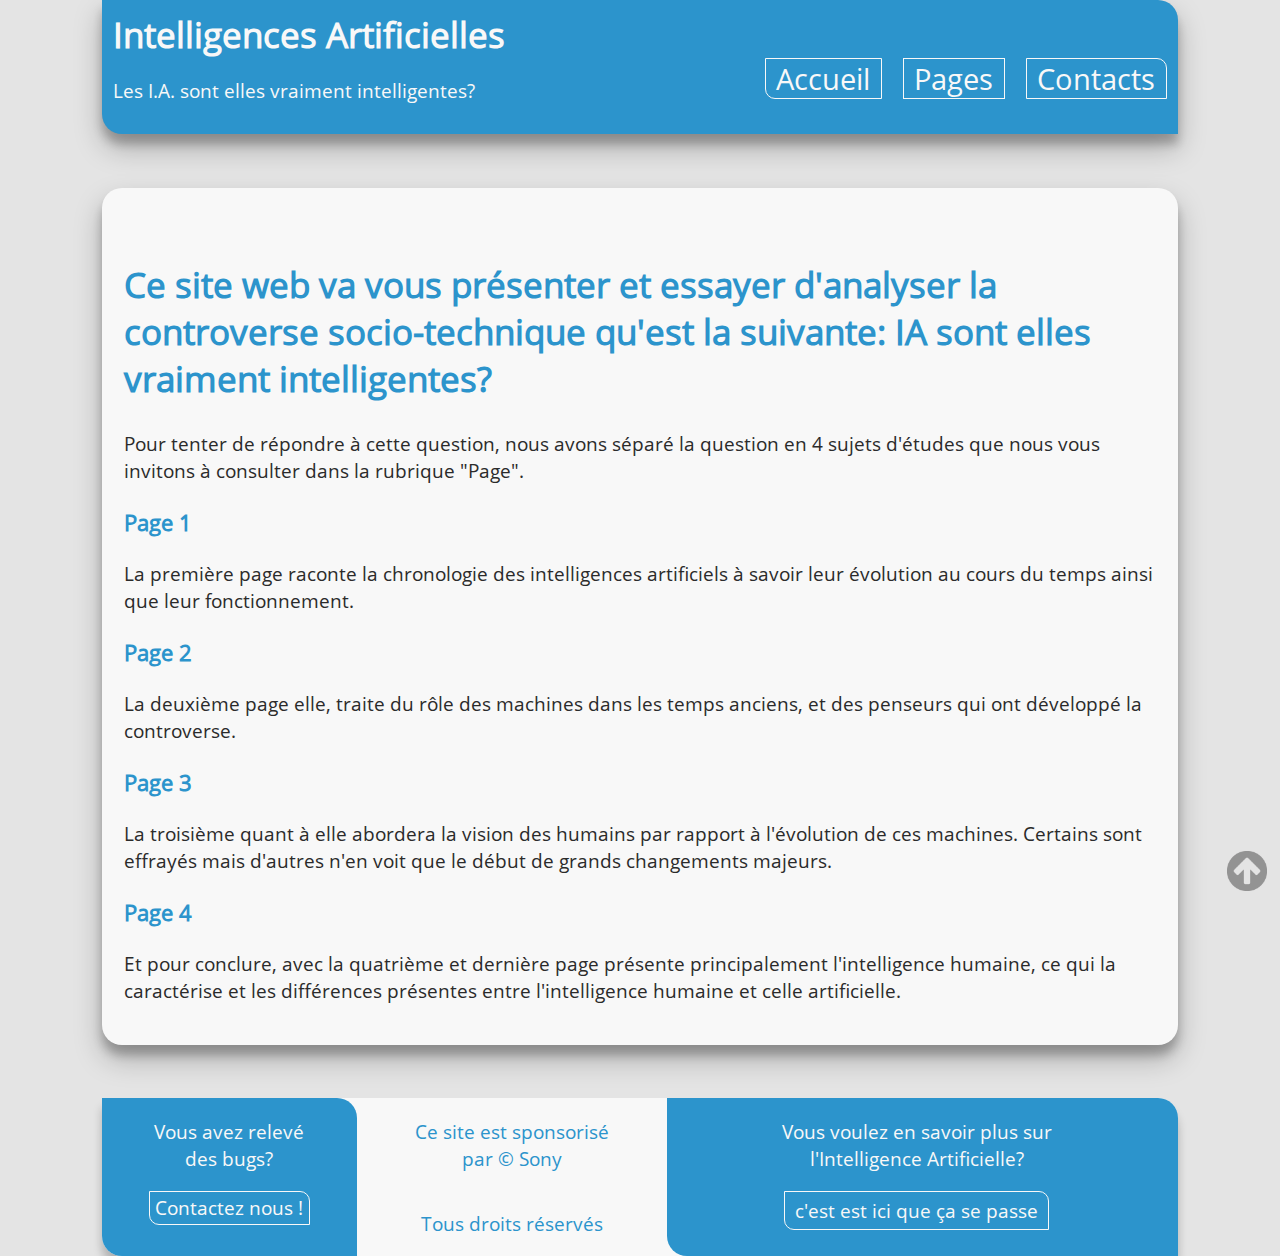
<file: index.html>
<!DOCTYPE HTML>
<html lang="fr">
<head>
    <meta charset="UTF-8">
    <meta name="viewport" content="width=device-width, initial-scale=1">
    <link rel="stylesheet" type="text/css" href="css/styles.css">
    <title>Controverse I.A.</title>
</head>
<body>
    <header id="top">
        <h1><a href="page.html"><strong>Intelligences Artificielles</strong></a></h1>
        <nav>
            <blockquote id="question">Les I.A. sont elles vraiment intelligentes?</blockquote>
            <div class="button">
                <a href="page.html">Accueil</a>
            </div>
            <div class="button">
                <a href="">Pages</a>
                <div class="submenu">
                    <div><a href="pages/page1.html" class="sub">Page 1</a></div>
                    <div><a href="pages/page2.html" class="sub">Page 2</a></div>
                    <div><a href="pages/page3.html" class="sub">Page 3</a></div>
                    <div><a href="pages/page4.html" class="sub">Page 4</a></div>
                </div>
            </div>
            <div class="button">
                <a href="pages/contact.html">Contacts</a>
            </div>
            <div id="burger">
                <svg width="34px" height="27px">
                    <rect width="34px" height="4px"/>
                    <rect y="11" width="34px" height="4px"/>
                    <rect y="23" width="34px" height="4px"/>
                </svg>
                <div id="b_submenu">
                    <div>
                        <a href="page.html">Accueil</a>
                    </div>
                    <div>
                        <a href="pages/contact.html">Contacts</a>
                    </div>
                    <div>
                        <a href="" class="sub">Pages</a>
                        <div id="b_subpages">
                            <a href="pages/page1.html" class="sub">Page 1</a>
                            <a href="pages/page2.html" class="sub">Page 2</a>
                            <a href="pages/page3.html" class="sub">Page 3</a>
                            <a href="pages/page4.html" class="sub">Page 4</a>
                        </div>
                    </div>
                </div>
            </div>
        </nav>
    </header>
    <main>
        <article>
        <p>
            <h2>Ce site web va vous présenter et essayer d'analyser la controverse socio-technique qu'est la suivante: <strong>IA sont elles vraiment intelligentes?</strong></h2>
        <p>
            Pour tenter de répondre à cette question, nous avons séparé la question en 4 sujets d'études que nous vous invitons à consulter dans la rubrique "Page".
        </p>
        <h3>Page 1</h3>
        <p>
            La première page raconte la chronologie des intelligences artificiels à savoir leur évolution au cours du temps ainsi que leur fonctionnement.
        </p>
        <h3>Page 2</h3>
        <p>
            La deuxième page elle, traite du rôle des machines dans les temps anciens, et des penseurs qui ont développé la controverse.
        </p>
        <h3>Page 3</h3>
        <p>
          La troisième quant à elle abordera la vision des humains par rapport à l'évolution de ces machines. Certains sont effrayés mais d'autres n'en voit que le début de grands changements majeurs.
        </p>
        <h3>Page 4</h3>
        <p>
            Et pour conclure, avec la quatrième et dernière page présente principalement l'intelligence humaine, ce qui la caractérise et les différences présentes entre l'intelligence humaine et celle artificielle.
        </p>
    </article> 
        <a href="#top"><img alt="flèche" src="./images/fleche.png" id="gotop"></a>
    </main>
    <footer>
        <div><p>Vous avez relevé des bugs?</p><a href="pages/contact.html">Contactez nous ! </a></div>
        <div><p>Ce site est sponsorisé par © Sony</p><p>Tous droits réservés</p></div>
        <div><p>Vous voulez en savoir plus sur l'Intelligence Artificielle? </p><a href="https://fr.wikipedia.org/wiki/Intelligence_artificielle">c'est est ici que ça se passe</a></div>
    </footer>
</body>
</html>
</file>
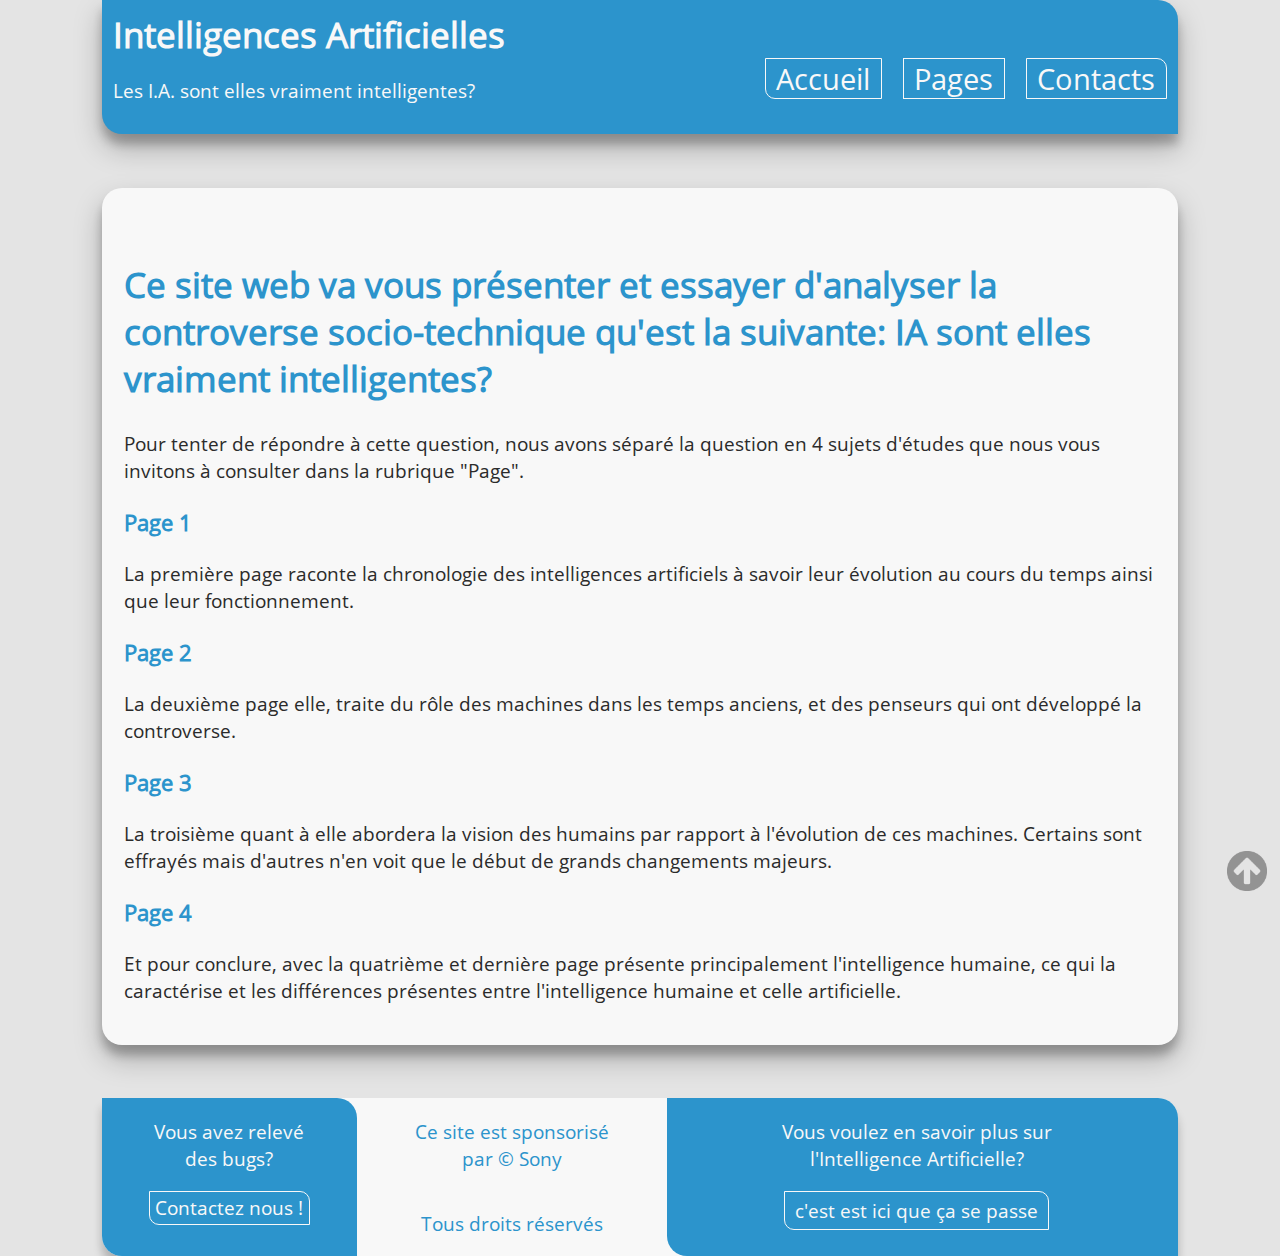
<file: page.html>
<!DOCTYPE HTML>
<html lang="fr">
<head>
    <meta charset="UTF-8">
    <meta name="viewport" content="width=device-width, initial-scale=1">
    <link rel="stylesheet" type="text/css" href="css/styles.css">
    <title>Controverse I.A.</title>
</head>
<body>
    <header id="top">
        <h1><a href="page.html"><strong>Intelligences Artificielles</strong></a></h1>
        <nav>
            <blockquote id="question">Les I.A. sont elles vraiment intelligentes?</blockquote>
            <div class="button">
                <a href="page.html">Accueil</a>
            </div>
            <div class="button">
                <a href="">Pages</a>
                <div class="submenu">
                    <div><a href="pages/page1.html" class="sub">Page 1</a></div>
                    <div><a href="pages/page2.html" class="sub">Page 2</a></div>
                    <div><a href="pages/page3.html" class="sub">Page 3</a></div>
                    <div><a href="pages/page4.html" class="sub">Page 4</a></div>
                </div>
            </div>
            <div class="button">
                <a href="pages/contact.html">Contacts</a>
            </div>
            <div id="burger">
                <svg width="34px" height="27px">
                    <rect width="34px" height="4px"/>
                    <rect y="11" width="34px" height="4px"/>
                    <rect y="23" width="34px" height="4px"/>
                </svg>
                <div id="b_submenu">
                    <div>
                        <a href="page.html">Accueil</a>
                    </div>
                    <div>
                        <a href="pages/contact.html">Contacts</a>
                    </div>
                    <div>
                        <a href="" class="sub">Pages</a>
                        <div id="b_subpages">
                            <a href="pages/page1.html" class="sub">Page 1</a>
                            <a href="pages/page2.html" class="sub">Page 2</a>
                            <a href="pages/page3.html" class="sub">Page 3</a>
                            <a href="pages/page4.html" class="sub">Page 4</a>
                        </div>
                    </div>
                </div>
            </div>
        </nav>
    </header>
    <main>
        <article>
        <p>
            <h2>Ce site web va vous présenter et essayer d'analyser la controverse socio-technique qu'est la suivante: <strong>IA sont elles vraiment intelligentes?</strong></h2>
        <p>
            Pour tenter de répondre à cette question, nous avons séparé la question en 4 sujets d'études que nous vous invitons à consulter dans la rubrique "Page".
        </p>
        <h3>Page 1</h3>
        <p>
            La première page raconte la chronologie des intelligences artificiels à savoir leur évolution au cours du temps ainsi que leur fonctionnement.
        </p>
        <h3>Page 2</h3>
        <p>
            La deuxième page elle, traite du rôle des machines dans les temps anciens, et des penseurs qui ont développé la controverse.
        </p>
        <h3>Page 3</h3>
        <p>
          La troisième quant à elle abordera la vision des humains par rapport à l'évolution de ces machines. Certains sont effrayés mais d'autres n'en voit que le début de grands changements majeurs.
        </p>
        <h3>Page 4</h3>
        <p>
            Et pour conclure, avec la quatrième et dernière page présente principalement l'intelligence humaine, ce qui la caractérise et les différences présentes entre l'intelligence humaine et celle artificielle.
        </p>
    </article> 
        <a href="#top"><img alt="flèche" src="./images/fleche.png" id="gotop"></a>
    </main>
    <footer>
        <div><p>Vous avez relevé des bugs?</p><a href="pages/contact.html">Contactez nous ! </a></div>
        <div><p>Ce site est sponsorisé par © Sony</p><p>Tous droits réservés</p></div>
        <div><p>Vous voulez en savoir plus sur l'Intelligence Artificielle? </p><a href="https://fr.wikipedia.org/wiki/Intelligence_artificielle">c'est est ici que ça se passe</a></div>
    </footer>
</body>
</html>
</file>
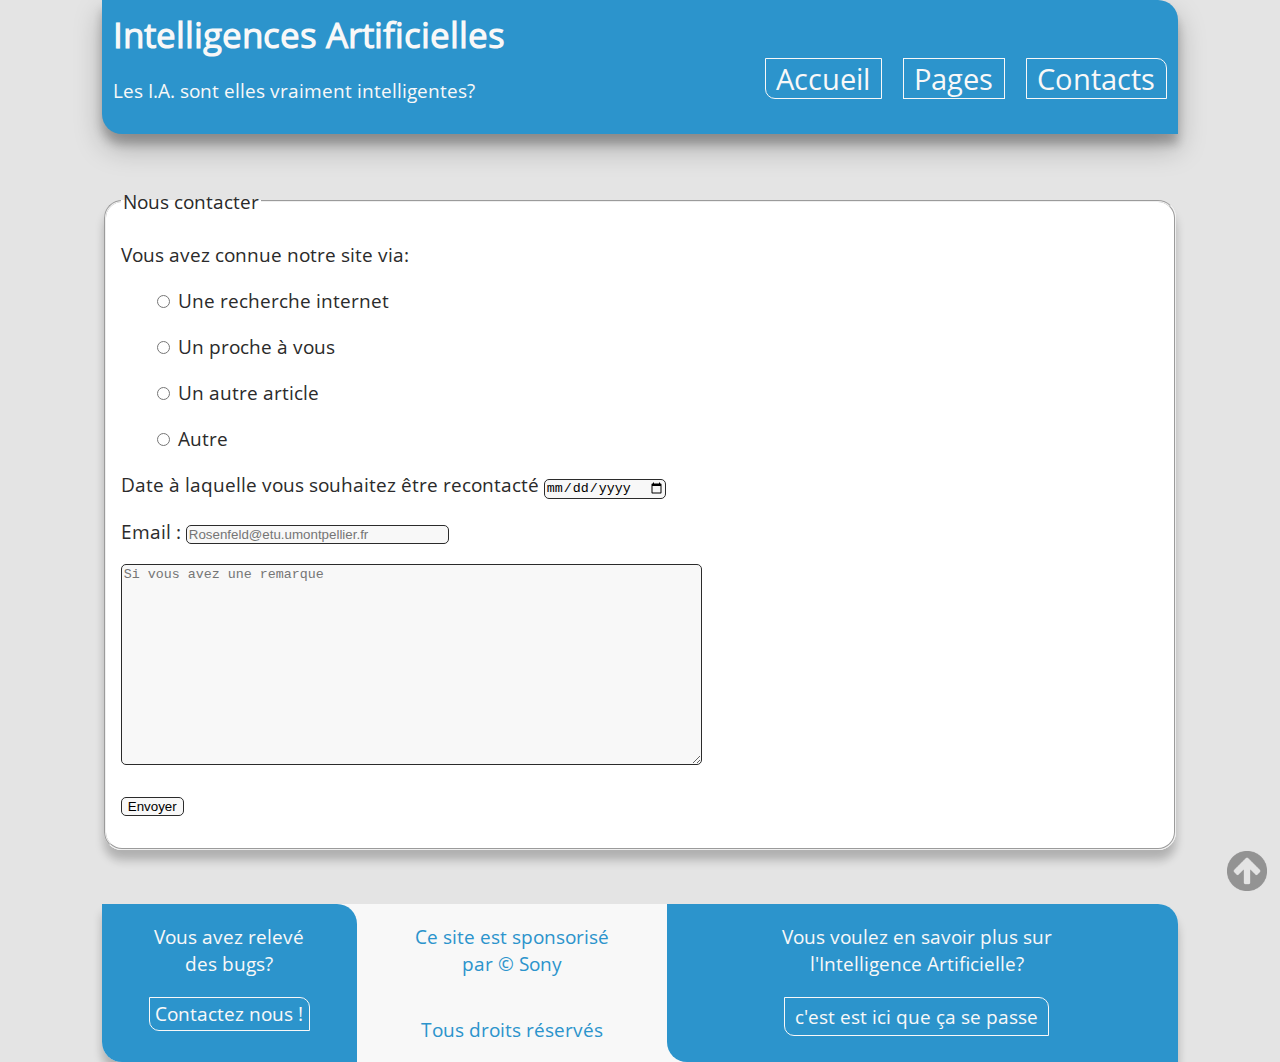
<file: pages/contact.html>
<!DOCTYPE html>
<html lang="fr">
<head>
    <meta charset="UTF-8">
    <meta name="viewport" content="width=device-width, initial-scale=1">
    <link rel="stylesheet" type="text/css" href="../css/styles.css">
    <title>Controverse I.A.</title>
</head>
<body>
    <header id="top">
        <h1><a href="../page.html"><strong>Intelligences Artificielles</strong></a></h1>
        <nav>
            <blockquote id="question">Les I.A. sont elles vraiment intelligentes?</blockquote>
            <div class="button">
                <a href="../page.html">Accueil</a>
            </div>
            <div class="button">
                <a href="">Pages</a>
                <div class="submenu">
                    <div><a href="page1.html" class="sub">Page 1</a></div>
                    <div><a href="page2.html" class="sub">Page 2</a></div>
                    <div><a href="page3.html" class="sub">Page 3</a></div>
                    <div><a href="page4.html" class="sub">Page 4</a></div>
                </div>
            </div>
            <div class="button">
                <a href="contact.html">Contacts</a>
            </div>
            <div id="burger">
                <svg width="34px" height="27px">
                    <rect width="34px" height="4px"/>
                    <rect y="11" width="34px" height="4px"/>
                    <rect y="23" width="34px" height="4px"/>
                </svg>
                <div id="b_submenu">
                    <div>
                        <a href="../page.html">Accueil</a>
                    </div>
                    <div>
                        <a href="contact.html">Contacts</a>
                    </div>
                    <div>
                        <a href="" class="sub">Pages</a>
                        <div id="b_subpages">
                            <a href="page1.html" class="sub">Page 1</a>
                            <a href="page2.html" class="sub">Page 2</a>
                            <a href="page3.html" class="sub">Page 3</a>
                            <a href="page4.html" class="sub">Page 4</a>
                        </div>
                    </div>
                </div>
            </div>
        </nav>
    </header>
    <main>
        <form>
            <fieldset>
                <legend>Nous contacter </legend>
                <p>
                    <span>Vous avez connue notre site via:</span>
                    <div>
                        <p class="list">
                            <input type="radio" name="source" value="search">
                            <label>Une recherche internet</label>
                        </p>
                        <p class="list">
                            <input type="radio" name="source" value="friend">
                            <label>Un proche à vous</label>
                        </p>
                        <p class="list">
                            <input type="radio" name="source" value="article">
                            <label>Un autre article</label>
                        </p>
                        <p class="list">
                            <input type="radio" name="source" value="other">
                            <label>Autre</label>
                        </p>
                    </div>
                    <p>
                        <label for="dateVoulue">Date à laquelle vous souhaitez être recontacté</label>
                        <input type="date" name="date" id="dateVoulue">
                    </p>
                    <p>
                        <label for="email">Email : </label>
                        <input type="email" name="email" id="email" pattern=".+@globex\.com" size="30" placeholder="Rosenfeld@etu.umontpellier.fr">
                    </p>
                    <p>
                        <textarea placeholder="Si vous avez une remarque" maxlength="500" autocapitalize="sentences" rows="13" cols="70"></textarea>
                    </p>
                    <p>
                        <input type="submit" value="Envoyer" id="send">
                </p> 
            </fieldset>  
        </form>
        <a href="#top"><img alt="flèche" src="../images/fleche.png" id="gotop"></a>
    </main>
    <footer>
        <div><p>Vous avez relevé des bugs?</p><a href="https://www.youtube.com/watch?v=dQw4w9WgXcQ">Contactez nous ! </a></div>
        <div><p>Ce site est sponsorisé par © Sony</p><p>Tous droits réservés</p></div>
        <div><p>Vous voulez en savoir plus sur l'Intelligence Artificielle? </p><a href="https://fr.wikipedia.org/wiki/Intelligence_artificielle">c'est est ici que ça se passe</a></div>
    </footer>
</body>
</html>
</file>
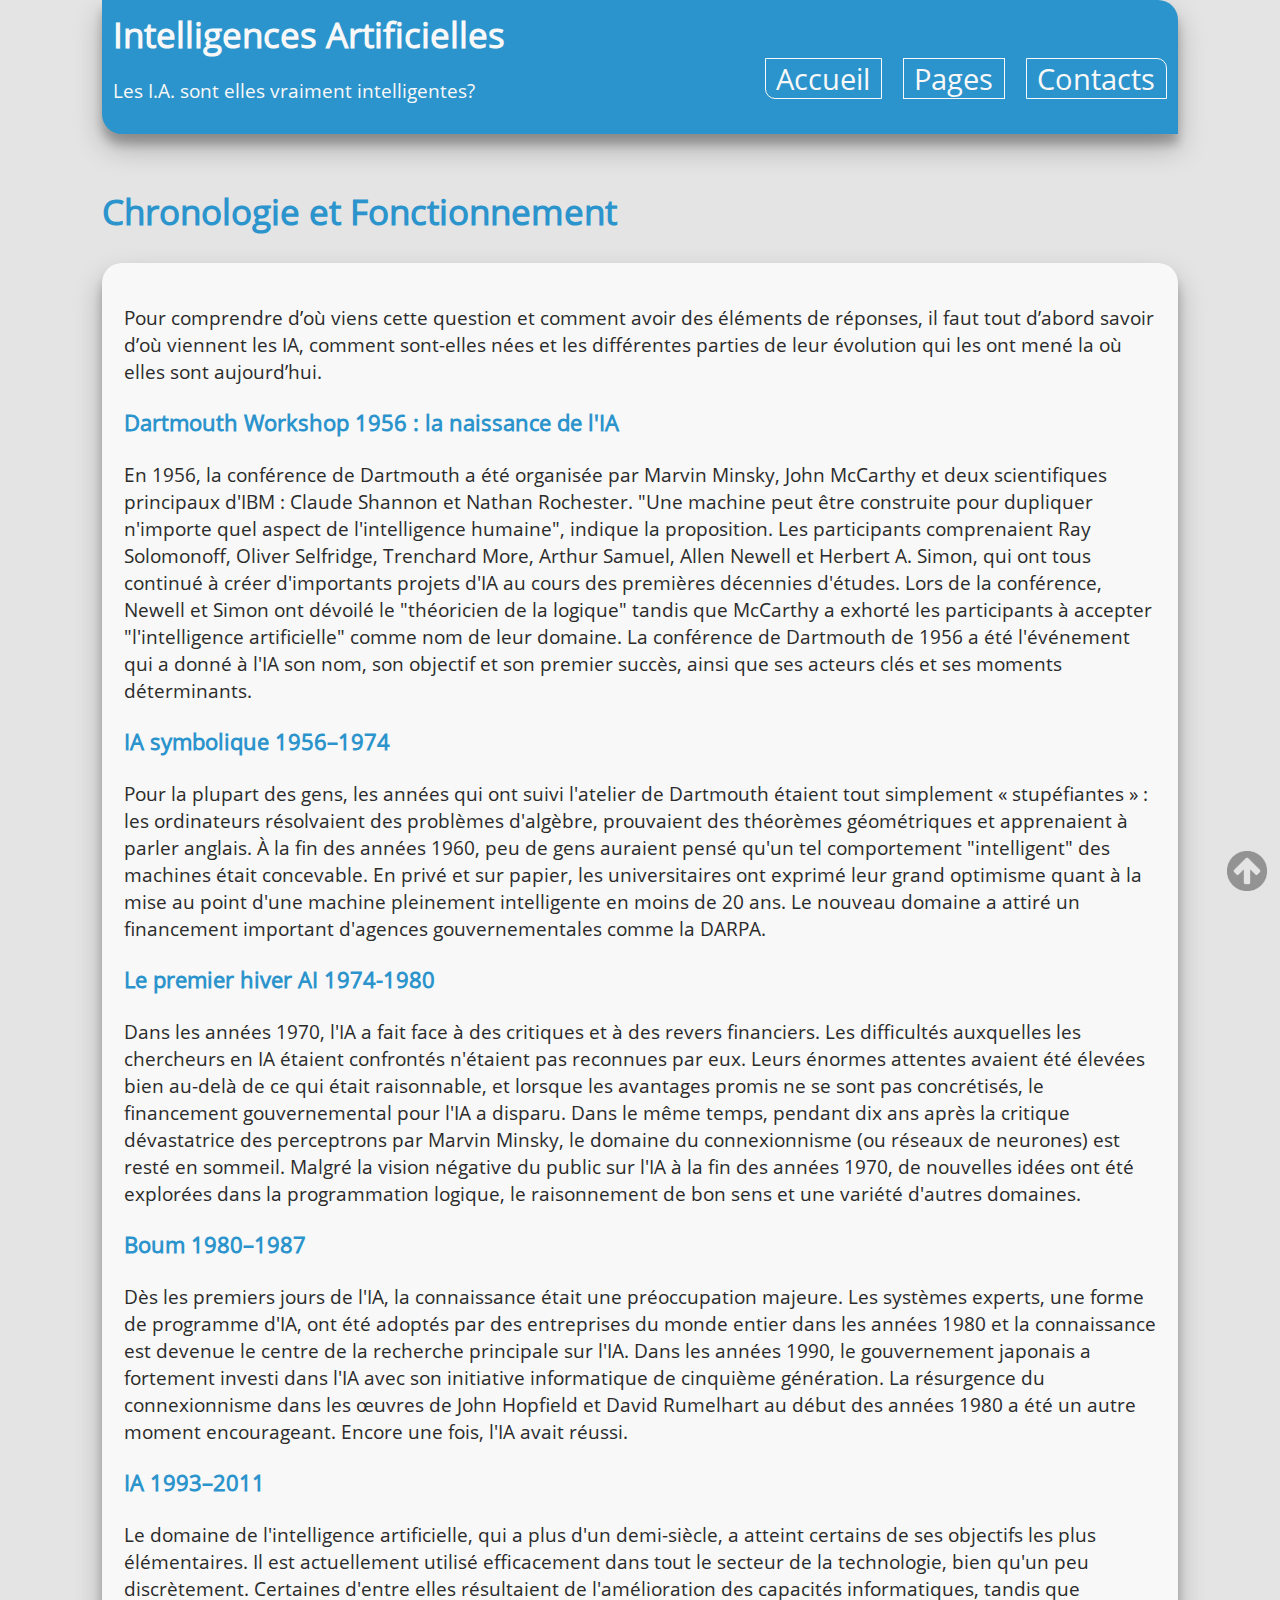
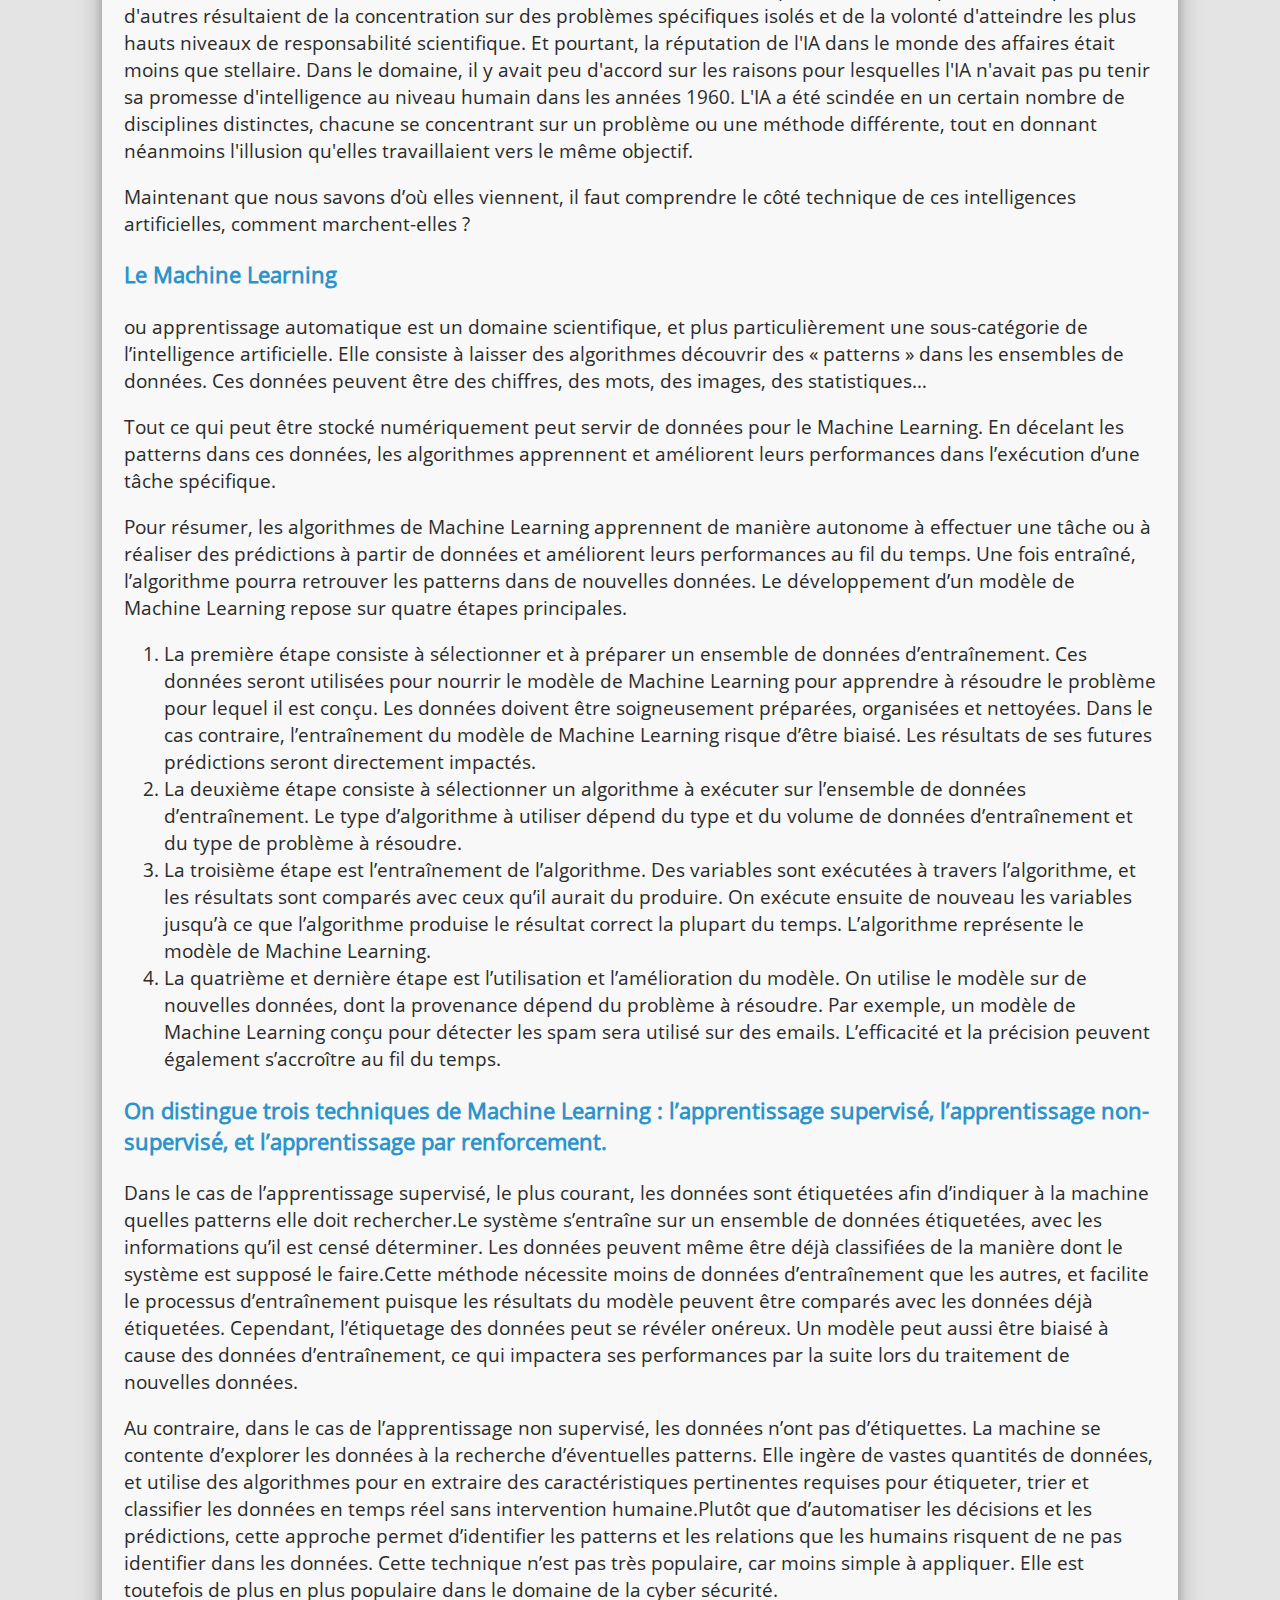
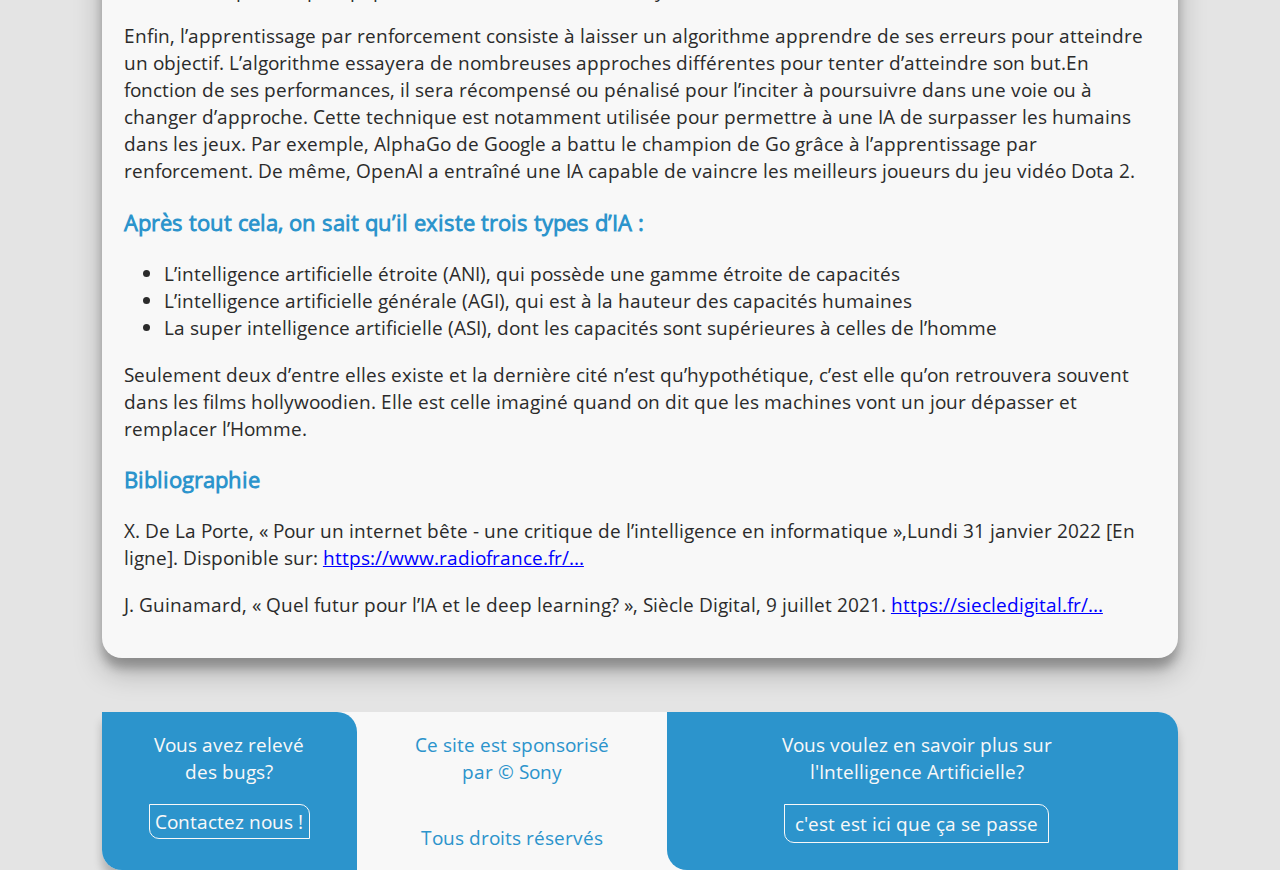
<file: pages/page1.html>
<!DOCTYPE HTML>
<html lang="fr">
<head>
    <meta charset="UTF-8">
    <meta name="viewport" content="width=device-width, initial-scale=1">
    <link rel="stylesheet" type="text/css" href="../css/styles.css">
    <title>Controverse I.A.</title>
</head>
<body>
    <header id="top">
        <h1><a href="../page.html"><strong>Intelligences Artificielles</strong></a></h1>
        <nav>
            <blockquote id="question">Les I.A. sont elles vraiment intelligentes?</blockquote>
            <div class="button">
                <a href="../page.html">Accueil</a>
            </div>
            <div class="button">
                <a href="">Pages</a>
                <div class="submenu">
                    <div><a href="page1.html" class="sub">Page 1</a></div>
                    <div><a href="page2.html" class="sub">Page 2</a></div>
                    <div><a href="page3.html" class="sub">Page 3</a></div>
                    <div><a href="page4.html" class="sub">Page 4</a></div>
                </div>
            </div>
            <div class="button">
                <a href="contact.html">Contacts</a>
            </div>
            <div id="burger">
                <svg width="34px" height="27px">
                    <rect width="34px" height="4px"/>
                    <rect y="11" width="34px" height="4px"/>
                    <rect y="23" width="34px" height="4px"/>
                </svg>
                <div id="b_submenu">
                    <div>
                        <a href="../page.html">Accueil</a>
                    </div>
                    <div>
                        <a href="contact.html">Contacts</a>
                    </div>
                    <div>
                        <a href="" class="sub">Pages</a>
                        <div id="b_subpages">
                            <a href="page1.html" class="sub">Page 1</a>
                            <a href="page2.html" class="sub">Page 2</a>
                            <a href="page3.html" class="sub">Page 3</a>
                            <a href="page4.html" class="sub">Page 4</a>
                        </div>
                    </div>
                </div>
            </div>
        </nav>
    </header>
    <main>
        <h2>Chronologie et Fonctionnement</h2>
        <article>
            <p>
                Pour comprendre d’où viens cette question et comment avoir des éléments de réponses, il faut tout d’abord savoir d’où viennent les IA, comment sont-elles nées et les différentes parties de leur évolution qui les ont mené la où elles sont aujourd’hui.
            </p><p>
                <h3>Dartmouth Workshop 1956 : la naissance de l'IA</h3> En 1956, la conférence de Dartmouth a été organisée par Marvin Minsky, John McCarthy et deux scientifiques principaux d'IBM : Claude Shannon et Nathan Rochester. "Une machine peut être construite pour dupliquer n'importe quel aspect de l'intelligence humaine", indique la proposition. Les participants comprenaient Ray Solomonoff, Oliver Selfridge, Trenchard More, Arthur Samuel, Allen Newell et Herbert A. Simon, qui ont tous continué à créer d'importants projets d'IA au cours des premières décennies d'études. Lors de la conférence, Newell et Simon ont dévoilé le "théoricien de la logique" tandis que McCarthy a exhorté les participants à accepter "l'intelligence artificielle" comme nom de leur domaine. La conférence de Dartmouth de 1956 a été l'événement qui a donné à l'IA son nom, son objectif et son premier succès, ainsi que ses acteurs clés et ses moments déterminants.
            <p>
                <h3>IA symbolique 1956–1974 </h3> Pour la plupart des gens, les années qui ont suivi l'atelier de Dartmouth étaient tout simplement « stupéfiantes » : les ordinateurs résolvaient des problèmes d'algèbre, prouvaient des théorèmes géométriques et apprenaient à parler anglais. À la fin des années 1960, peu de gens auraient pensé qu'un tel comportement "intelligent" des machines était concevable. En privé et sur papier, les universitaires ont exprimé leur grand optimisme quant à la mise au point d'une machine pleinement intelligente en moins de 20 ans. Le nouveau domaine a attiré un financement important d'agences gouvernementales comme la DARPA.
            <p>
                <h3>Le premier hiver AI 1974-1980 </h3>Dans les années 1970, l'IA a fait face à des critiques et à des revers financiers. Les difficultés auxquelles les chercheurs en IA étaient confrontés n'étaient pas reconnues par eux. Leurs énormes attentes avaient été élevées bien au-delà de ce qui était raisonnable, et lorsque les avantages promis ne se sont pas concrétisés, le financement gouvernemental pour l'IA a disparu. Dans le même temps, pendant dix ans après la critique dévastatrice des perceptrons par Marvin Minsky, le domaine du connexionnisme (ou réseaux de neurones) est resté en sommeil. Malgré la vision négative du public sur l'IA à la fin des années 1970, de nouvelles idées ont été explorées dans la programmation logique, le raisonnement de bon sens et une variété d'autres domaines.
            <p>
                <h3>Boum 1980–1987 </h3>Dès les premiers jours de l'IA, la connaissance était une préoccupation majeure. Les systèmes experts, une forme de programme d'IA, ont été adoptés par des entreprises du monde entier dans les années 1980 et la connaissance est devenue le centre de la recherche principale sur l'IA. Dans les années 1990, le gouvernement japonais a fortement investi dans l'IA avec son initiative informatique de cinquième génération. La résurgence du connexionnisme dans les œuvres de John Hopfield et David Rumelhart au début des années 1980 a été un autre moment encourageant. Encore une fois, l'IA avait réussi.
            <p>
                <h3>IA 1993–2011 </h3>Le domaine de l'intelligence artificielle, qui a plus d'un demi-siècle, a atteint certains de ses objectifs les plus élémentaires. Il est actuellement utilisé efficacement dans tout le secteur de la technologie, bien qu'un peu discrètement. Certaines d'entre elles résultaient de l'amélioration des capacités informatiques, tandis que d'autres résultaient de la concentration sur des problèmes spécifiques isolés et de la volonté d'atteindre les plus hauts niveaux de responsabilité scientifique. Et pourtant, la réputation de l'IA dans le monde des affaires était moins que stellaire. Dans le domaine, il y avait peu d'accord sur les raisons pour lesquelles l'IA n'avait pas pu tenir sa promesse d'intelligence au niveau humain dans les années 1960. L'IA a été scindée en un certain nombre de disciplines distinctes, chacune se concentrant sur un problème ou une méthode différente, tout en donnant néanmoins l'illusion qu'elles travaillaient vers le même objectif.
            <p>
                Maintenant que nous savons d’où elles viennent, il faut comprendre le côté technique de ces intelligences artificielles, comment marchent-elles ? 
            <p>
                <h3>Le Machine Learning </h3>ou apprentissage automatique est un domaine scientifique, et plus particulièrement une sous-catégorie de l’intelligence artificielle. Elle consiste à laisser des algorithmes découvrir des  «  patterns » dans les ensembles de données. Ces données peuvent être des chiffres, des mots, des images, des statistiques…
            <p>
                Tout ce qui peut être stocké numériquement peut servir de données pour le Machine Learning. En décelant les patterns dans ces données, les algorithmes apprennent et améliorent leurs performances dans l’exécution d’une tâche spécifique.
            <p>
                Pour résumer, les algorithmes de Machine Learning apprennent de manière autonome à effectuer une tâche ou à réaliser des prédictions à partir de données et améliorent leurs performances au fil du temps. Une fois entraîné, l’algorithme pourra retrouver les patterns dans de nouvelles données. Le développement d’un modèle de Machine Learning repose sur quatre étapes principales.
            <ol>
                <li>La première étape consiste à sélectionner et à préparer un ensemble de données d’entraînement. Ces données seront utilisées pour nourrir le modèle de Machine Learning pour apprendre à résoudre le problème pour lequel il est conçu. Les données doivent être soigneusement préparées, organisées et nettoyées. Dans le cas contraire, l’entraînement du modèle de Machine Learning risque d’être biaisé. Les résultats de ses futures prédictions seront directement impactés.</li>
                <li>La deuxième étape consiste à sélectionner un algorithme à exécuter sur l’ensemble de données d’entraînement. Le type d’algorithme à utiliser dépend du type et du volume de données d’entraînement et du type de problème à résoudre.</li>
                <li>La troisième étape est l’entraînement de l’algorithme. Des variables sont exécutées à travers l’algorithme, et les résultats sont comparés avec ceux qu’il aurait du produire. On exécute ensuite de nouveau les variables jusqu’à ce que l’algorithme produise le résultat correct la plupart du temps. L’algorithme représente  le modèle de Machine Learning.</li>
                <li>La quatrième et dernière étape est l’utilisation et l’amélioration du modèle. On utilise le modèle sur de nouvelles données, dont la provenance dépend du problème à résoudre. Par exemple, un modèle de Machine Learning conçu pour détecter les spam sera utilisé sur des emails. L’efficacité et la précision peuvent également s’accroître au fil du temps.</li>
            </ol><p>
                <h3>On distingue trois techniques de Machine Learning : l’apprentissage supervisé, l’apprentissage non-supervisé, et l’apprentissage par renforcement.</h3>
            <p>
                Dans le cas de l’apprentissage supervisé, le plus courant, les données sont étiquetées afin d’indiquer à la machine quelles patterns elle doit rechercher.Le système s’entraîne sur un ensemble de données étiquetées, avec les informations qu’il est censé déterminer. Les données peuvent même être déjà classifiées de la manière dont le système est supposé le faire.Cette méthode nécessite moins de données d’entraînement que les autres, et facilite le processus d’entraînement puisque les résultats du modèle peuvent être comparés avec les données déjà étiquetées. Cependant, l’étiquetage des données peut se révéler onéreux. Un modèle peut aussi être biaisé à cause des données d’entraînement, ce qui impactera ses performances par la suite lors du traitement de nouvelles données.
            <p>
                Au contraire, dans le cas de l’apprentissage non supervisé, les données n’ont pas d’étiquettes. La machine se contente d’explorer les données à la recherche d’éventuelles patterns. Elle ingère de vastes quantités de données, et utilise des algorithmes pour en extraire des caractéristiques pertinentes requises pour étiqueter, trier et classifier les données en temps réel sans intervention humaine.Plutôt que d’automatiser les décisions et les prédictions, cette approche permet d’identifier les patterns et les relations que les humains risquent de ne pas identifier dans les données. Cette technique n’est pas très populaire, car moins simple à appliquer. Elle est toutefois de plus en plus populaire dans le domaine de la cyber sécurité.
            </p><p>
                Enfin, l’apprentissage par renforcement consiste à laisser un algorithme apprendre de ses erreurs pour atteindre un objectif. L’algorithme essayera de nombreuses approches différentes pour tenter d’atteindre son but.En fonction de ses performances, il sera récompensé ou pénalisé pour l’inciter à poursuivre dans une voie ou à changer d’approche. Cette technique est notamment utilisée pour permettre à une IA de surpasser les humains dans les jeux. Par exemple, AlphaGo de Google a battu le champion de Go grâce à l’apprentissage par renforcement. De même, OpenAI a entraîné une IA capable de vaincre les meilleurs joueurs du jeu vidéo Dota 2.
            </p><p>
                <h3>Après tout cela, on sait qu’il existe trois types d’IA :</h3>   
            <ul>
                <li>L’intelligence artificielle étroite (ANI), qui possède une gamme étroite de capacités</li>
                <li>L’intelligence artificielle générale (AGI), qui est à la hauteur des capacités humaines</li>
                <li>La super intelligence artificielle (ASI), dont les capacités sont supérieures à celles de l’homme</li>
            </ul>
            <p>
                Seulement deux d’entre elles existe et la dernière cité n’est qu’hypothétique, c’est elle qu’on retrouvera souvent dans les films hollywoodien. Elle est celle imaginé quand on dit que les machines vont un jour dépasser et remplacer l’Homme.
            </p>
            <h3>Bibliographie</h3>
            <p>
                X. De La Porte, « Pour un internet bête - une critique de l’intelligence en informatique »,Lundi 31 janvier 2022 [En ligne]. Disponible sur: <a class="bibli" href="https://www.radiofrance.fr/franceinter/podcasts/le-code-a-change/pour-un-internet-bete-une-critique-de-l-intelligence-en-informatique-7688523">https://www.radiofrance.fr/...</a>
            </p>
            <p>
                J. Guinamard, « Quel futur pour l’IA et le deep learning? », Siècle Digital, 9 juillet 2021. <a class="bibli" href="https://siecledigital.fr/2021/07/09/futur-ia-deep-learning/">https://siecledigital.fr/...</a>
            </p>
        </article>
        <a href="#top"><img alt="flèche" src="../images/fleche.png" id="gotop"></a>
    </main>
    <footer>
        <div><p>Vous avez relevé des bugs?</p><a href="../pages/contact.html">Contactez nous ! </a></div>
        <div><p>Ce site est sponsorisé par © Sony</p><p>Tous droits réservés</p></div>
        <div><p>Vous voulez en savoir plus sur l'Intelligence Artificielle? </p><a href="https://fr.wikipedia.org/wiki/Intelligence_artificielle">c'est est ici que ça se passe</a></div>
    </footer>
</body>
</html>
</file>
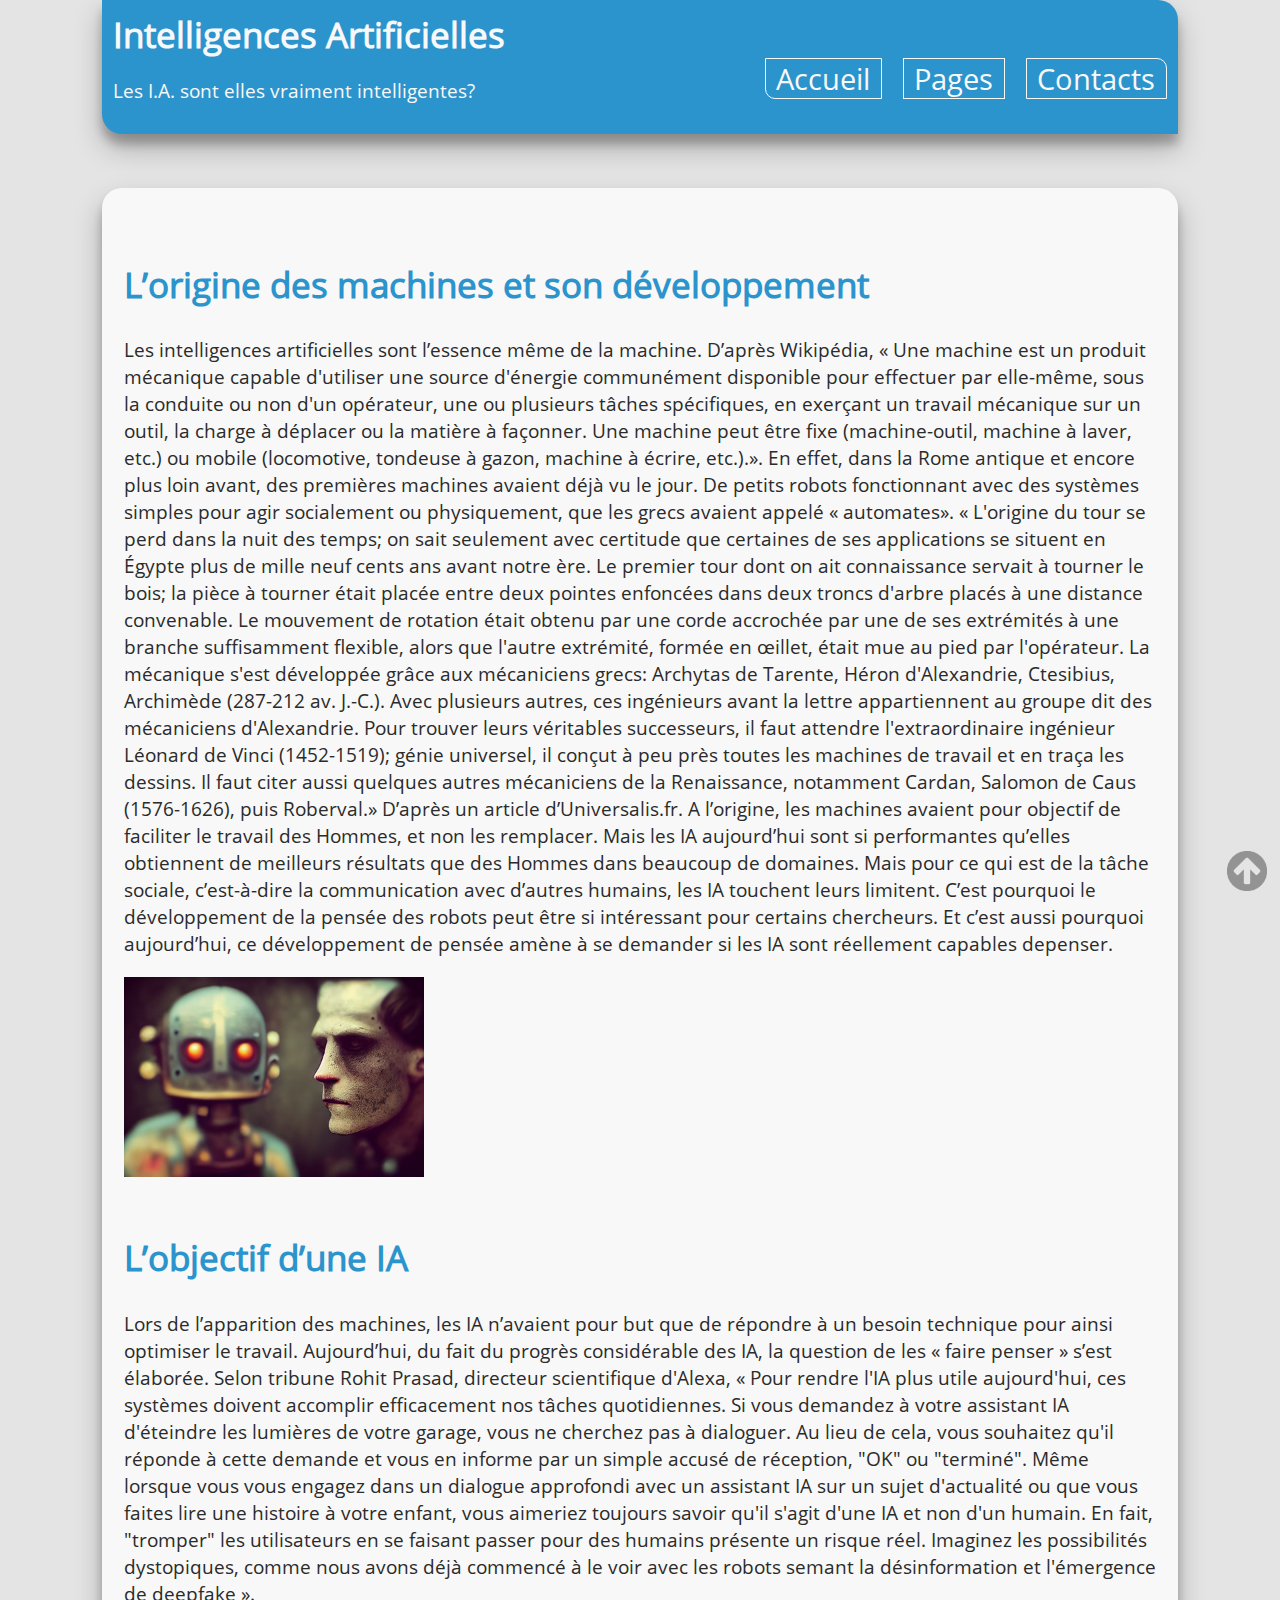
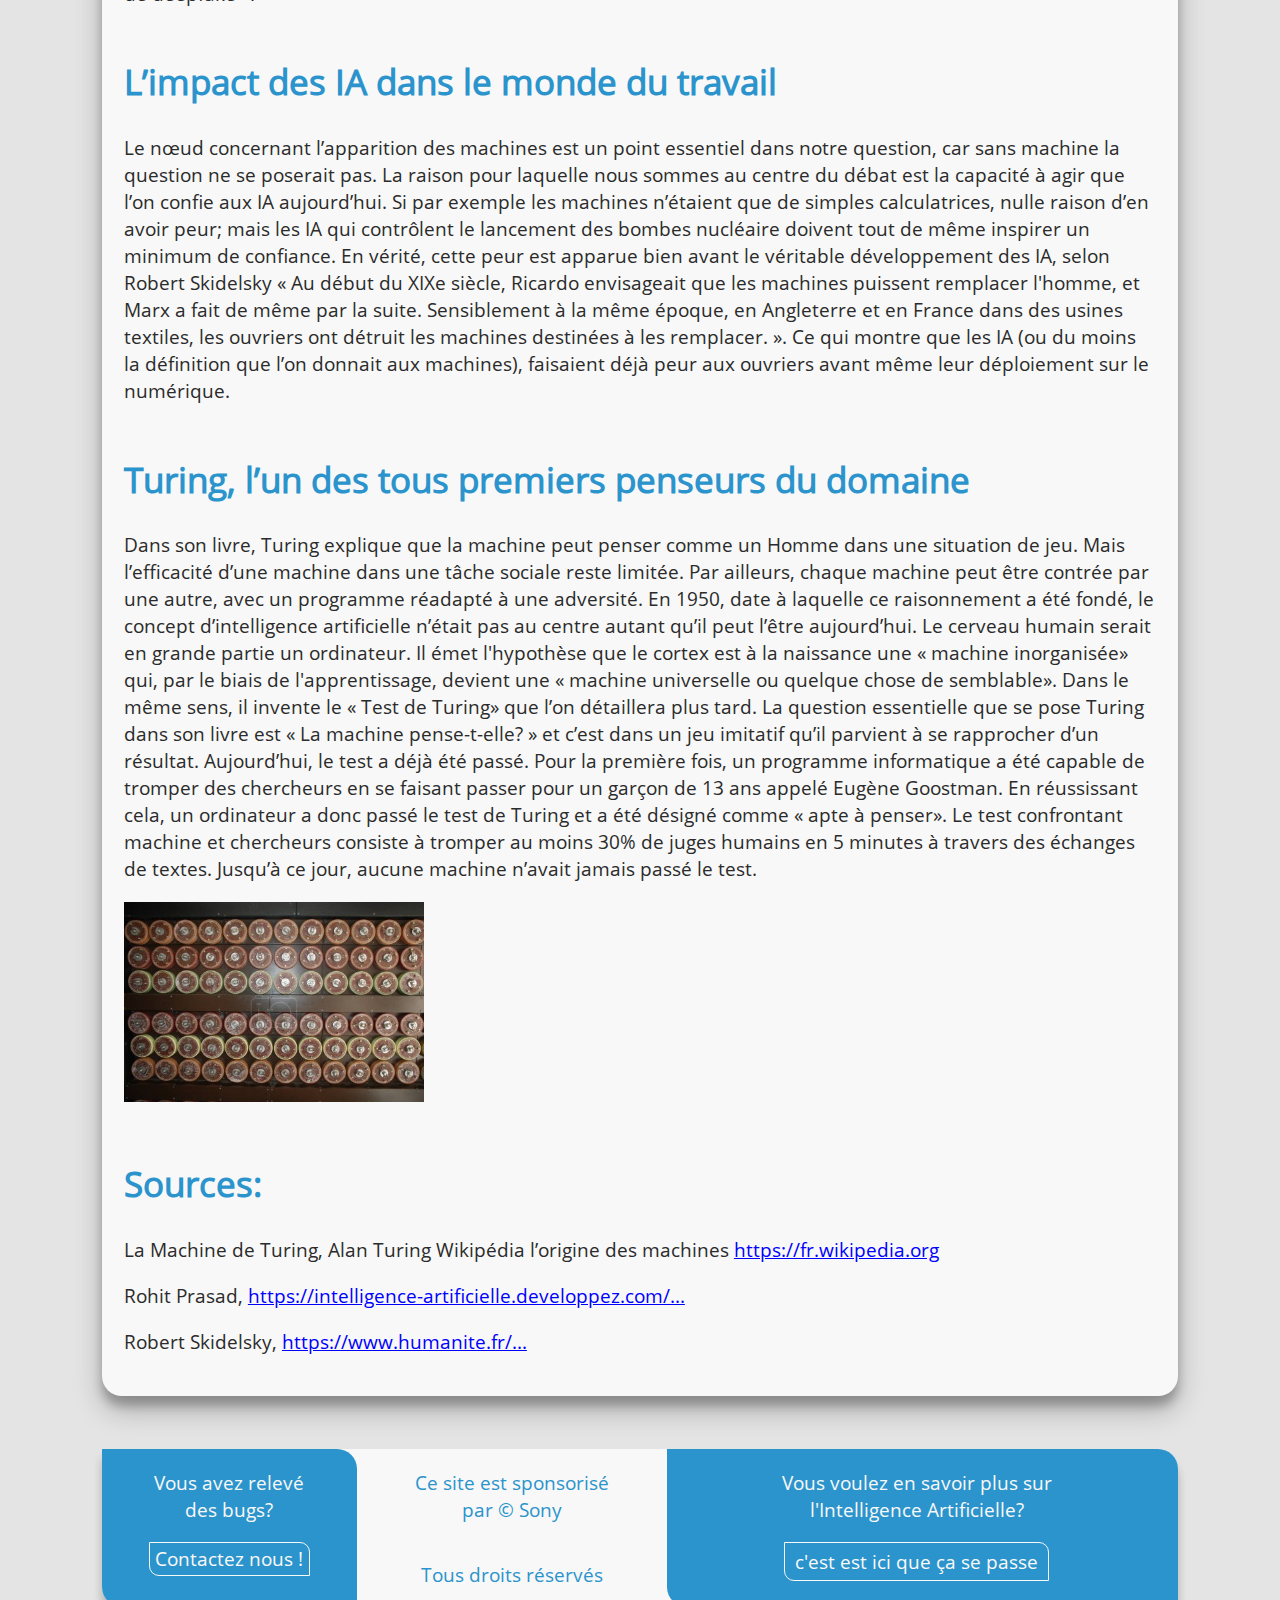
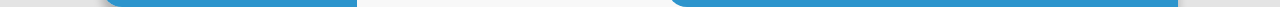
<file: pages/page2.html>
<!DOCTYPE HTML>
<html lang="fr">
<head>
    <meta charset="UTF-8">
    <meta name="viewport" content="width=device-width, initial-scale=1">
    <link rel="stylesheet" type="text/css" href="../css/styles.css">
    <title>Controverse I.A.</title>
</head>
<body>
    <header id="top">
        <h1><a href="../page.html"><strong>Intelligences Artificielles</strong></a></h1>
        <nav>
            <blockquote id="question">Les I.A. sont elles vraiment intelligentes?</blockquote>
            <div class="button">
                <a href="../page.html">Accueil</a>
            </div>
            <div class="button">
                <a href="">Pages</a>
                <div class="submenu">
                    <div><a href="page1.html" class="sub">Page 1</a></div>
                    <div><a href="page2.html" class="sub">Page 2</a></div>
                    <div><a href="page3.html" class="sub">Page 3</a></div>
                    <div><a href="page4.html" class="sub">Page 4</a></div>
                </div>
            </div>
            <div class="button">
                <a href="contact.html">Contacts</a>
            </div>
            <div id="burger">
                <svg width="34px" height="27px">
                    <rect width="34px" height="4px"/>
                    <rect y="11" width="34px" height="4px"/>
                    <rect y="23" width="34px" height="4px"/>
                </svg>
                <div id="b_submenu">
                    <div>
                        <a href="../index.html">Accueil</a>
                    </div>
                    <div>
                        <a href="contact.html">Contacts</a>
                    </div>
                    <div>
                        <a href="" class="sub">Pages</a>
                        <div id="b_subpages">
                            <a href="page1.html" class="sub">Page 1</a>
                            <a href="page2.html" class="sub">Page 2</a>
                            <a href="page3.html" class="sub">Page 3</a>
                            <a href="page4.html" class="sub">Page 4</a>
                        </div>
                    </div>
                </div>
            </div>
        </nav>
    </header>
    <main>
        <article>
        <h2>L’origine des machines et son développement</h2>
        <p>
            Les intelligences artificielles sont l’essence même de la machine. D’après Wikipédia, « Une machine est un produit mécanique capable d'utiliser une source d'énergie communément disponible pour effectuer par elle-même, sous la conduite ou non d'un opérateur, une ou plusieurs tâches spécifiques, en exerçant un travail mécanique sur un outil, la charge à déplacer ou la matière à façonner. Une machine peut être fixe (machine-outil, machine à laver, etc.) ou mobile (locomotive, tondeuse à gazon, machine à écrire, etc.).». En effet, dans la Rome antique et encore plus loin avant, des premières machines avaient déjà vu le jour. De petits robots fonctionnant avec des systèmes simples pour agir socialement ou physiquement, que les grecs avaient appelé « automates». « L'origine du tour se perd dans la nuit des temps; on sait seulement avec certitude que certaines de ses applications se situent en Égypte plus de mille neuf cents ans avant notre ère. Le premier tour dont on ait connaissance servait à tourner le bois; la pièce à tourner était placée entre deux pointes enfoncées dans deux troncs d'arbre placés à une distance convenable. Le mouvement de rotation était obtenu par une corde accrochée par une de ses extrémités à une branche suffisamment flexible, alors que l'autre extrémité, formée en œillet, était mue au pied par l'opérateur. La mécanique s'est développée grâce aux mécaniciens grecs: Archytas de Tarente, Héron d'Alexandrie, Ctesibius, Archimède (287-212 av. J.-C.). Avec plusieurs autres, ces ingénieurs avant la lettre appartiennent au groupe dit des mécaniciens d'Alexandrie. Pour trouver leurs véritables successeurs, il faut attendre l'extraordinaire ingénieur Léonard de Vinci (1452-1519); génie universel, il conçut à peu près toutes les machines de travail et en traça les dessins. Il faut citer aussi quelques autres mécaniciens de la Renaissance, notamment Cardan, Salomon de Caus (1576-1626), puis Roberval.» D’après un article d’Universalis.fr. A l’origine, les machines avaient pour objectif de faciliter le travail des Hommes, et non les remplacer. Mais les IA aujourd’hui sont si performantes qu’elles obtiennent de meilleurs résultats que des Hommes dans beaucoup de domaines. Mais pour ce qui est de la tâche sociale, c’est-à-dire la communication avec d’autres humains, les IA touchent leurs limitent. C’est pourquoi le développement de la pensée des robots peut être si intéressant pour certains chercheurs. Et c’est aussi pourquoi aujourd’hui, ce développement de pensée amène à se demander si les IA sont réellement capables depenser.
        </p>
            <img src="../images/page2.1.jpg" alt="img2.1 ">
        <h2>L’objectif d’une IA</h2>
        <p>
            Lors de l’apparition des machines, les IA n’avaient pour but que de répondre à un besoin technique pour ainsi optimiser le travail. Aujourd’hui, du fait du progrès considérable des IA, la question de les « faire penser » s’est élaborée. Selon tribune Rohit Prasad, directeur scientifique d'Alexa, « Pour rendre l'IA plus utile aujourd'hui, ces systèmes doivent accomplir efficacement nos tâches quotidiennes. Si vous demandez à votre assistant IA d'éteindre les lumières de votre garage, vous ne cherchez pas à dialoguer. Au lieu de cela, vous souhaitez qu'il réponde à cette demande et vous en informe par un simple accusé de réception, "OK" ou "terminé". Même lorsque vous vous engagez dans un dialogue approfondi avec un assistant IA sur un sujet d'actualité ou que vous faites lire une histoire à votre enfant, vous aimeriez toujours savoir qu'il s'agit d'une IA et non d'un humain. En fait, "tromper" les utilisateurs en se faisant passer pour des humains présente un risque réel. Imaginez les possibilités dystopiques, comme nous avons déjà commencé à le voir avec les robots semant la désinformation et l'émergence de deepfake ».
        </p>
        <h2>L’impact des IA dans le monde du travail</h2>
        <p>
            Le nœud concernant l’apparition des machines est un point essentiel dans notre question, car sans machine la question ne se poserait pas. La raison pour laquelle nous sommes au centre du débat est la capacité à agir que l’on confie aux IA aujourd’hui. Si par exemple les machines n’étaient que de simples calculatrices, nulle raison d’en avoir peur; mais les IA qui contrôlent le lancement des bombes nucléaire doivent tout de même inspirer un minimum de confiance. En vérité, cette peur est apparue bien avant le véritable développement des IA, selon Robert Skidelsky « Au début du XIXe siècle, Ricardo envisageait que les machines puissent remplacer l'homme, et Marx a fait de même par la suite. Sensiblement à la même époque, en Angleterre et en France dans des usines textiles, les ouvriers ont détruit les machines destinées à les remplacer. ». Ce qui montre que les IA (ou du moins la définition que l’on donnait aux machines), faisaient déjà peur aux ouvriers avant même leur déploiement sur le numérique.
        </p>
        <h2>Turing, l’un des tous premiers penseurs du domaine</h2>
        <p>
            Dans son livre, Turing explique que la machine peut penser comme un Homme dans une situation de jeu. Mais l’efficacité d’une machine dans une tâche sociale reste limitée. Par ailleurs, chaque machine peut être contrée par une autre, avec un programme réadapté à une adversité. En 1950, date à laquelle ce raisonnement a été fondé, le concept d’intelligence artificielle n’était pas au centre autant qu’il peut l’être aujourd’hui. Le cerveau humain serait en grande partie un ordinateur. Il émet l'hypothèse que le cortex est à la naissance une « machine inorganisée» qui, par le biais de l'apprentissage, devient une « machine universelle ou quelque chose de semblable». Dans le même sens, il invente le « Test de Turing» que l’on détaillera plus tard. La question essentielle que se pose Turing dans son livre est « La machine pense-t-elle? » et c’est dans un jeu imitatif qu’il parvient à se rapprocher d’un résultat. Aujourd’hui, le test a déjà été passé. Pour la première fois, un programme informatique a été capable de tromper des chercheurs en se faisant passer pour un garçon de 13 ans appelé Eugène Goostman. En réussissant cela, un ordinateur a donc passé le test de Turing et a été désigné comme « apte à penser». Le test confrontant machine et chercheurs consiste à tromper au moins 30% de juges humains en 5 minutes à travers des échanges de textes. Jusqu’à ce jour, aucune machine n’avait jamais passé le test.
        <p>
            <img src="../images/page2.2.jpg" alt="img2.2">
        <h2>Sources:</h2>
        <p>
            La Machine de Turing, Alan Turing
            Wikipédia l’origine des machines <a class="bibli" href="https://fr.wikipedia.org/wiki/Machine">https://fr.wikipedia.org</a>
        </p>
        <p>
            Rohit Prasad, <a class="bibli" href="https://intelligence-artificielle.developpez.com/actu/311510/-Le-test-de-Turing-est-obsolete-Il-est-temps-de-creer-un-nouveau-barometre-pour-l-IA-Le-scientifique-en-chef-d-Alexa-pense-que-l-ancienne-reference-n-est-plus-pertinente-a-l-ere-actuelle-de-l-IA/">https://intelligence-artificielle.developpez.com/...</a>
        </p>
        <p>
            Robert Skidelsky, <a class="bibli" href="https://www.humanite.fr/social-eco/emploi/comment-faire-face-la-robotisation-de-lemploi-559362">https://www.humanite.fr/...</a>
        </p> 
    </article>
            <a href="#top"><img alt="flèche" src="../images/fleche.png" id="gotop"></a>
        </main>
        <footer>
            <div><p>Vous avez relevé des bugs?</p><a href="../pages/contact.html">Contactez nous ! </a></div>
            <div><p>Ce site est sponsorisé par © Sony</p><p>Tous droits réservés</p></div>
            <div><p>Vous voulez en savoir plus sur l'Intelligence Artificielle? </p><a href="https://fr.wikipedia.org/wiki/Intelligence_artificielle">c'est est ici que ça se passe</a></div>
        </footer>
    </body>
    </html>
</file>
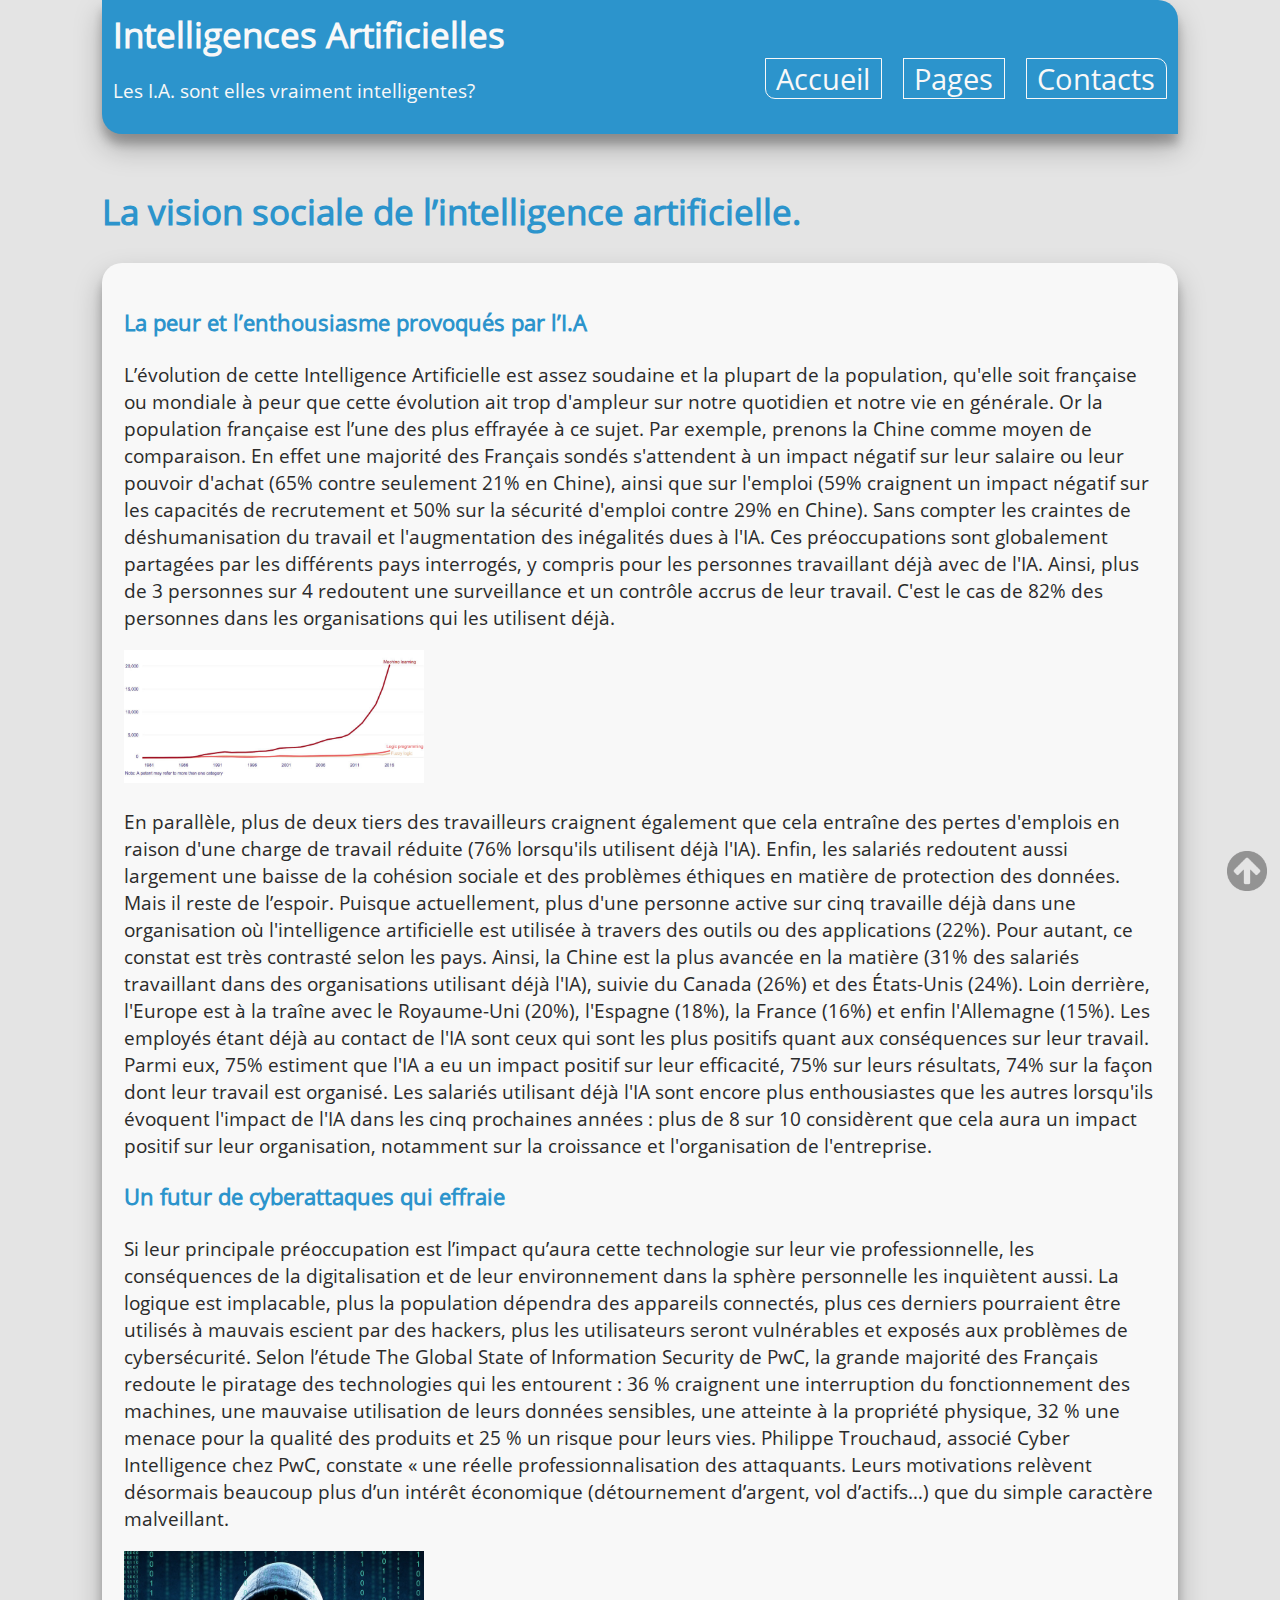
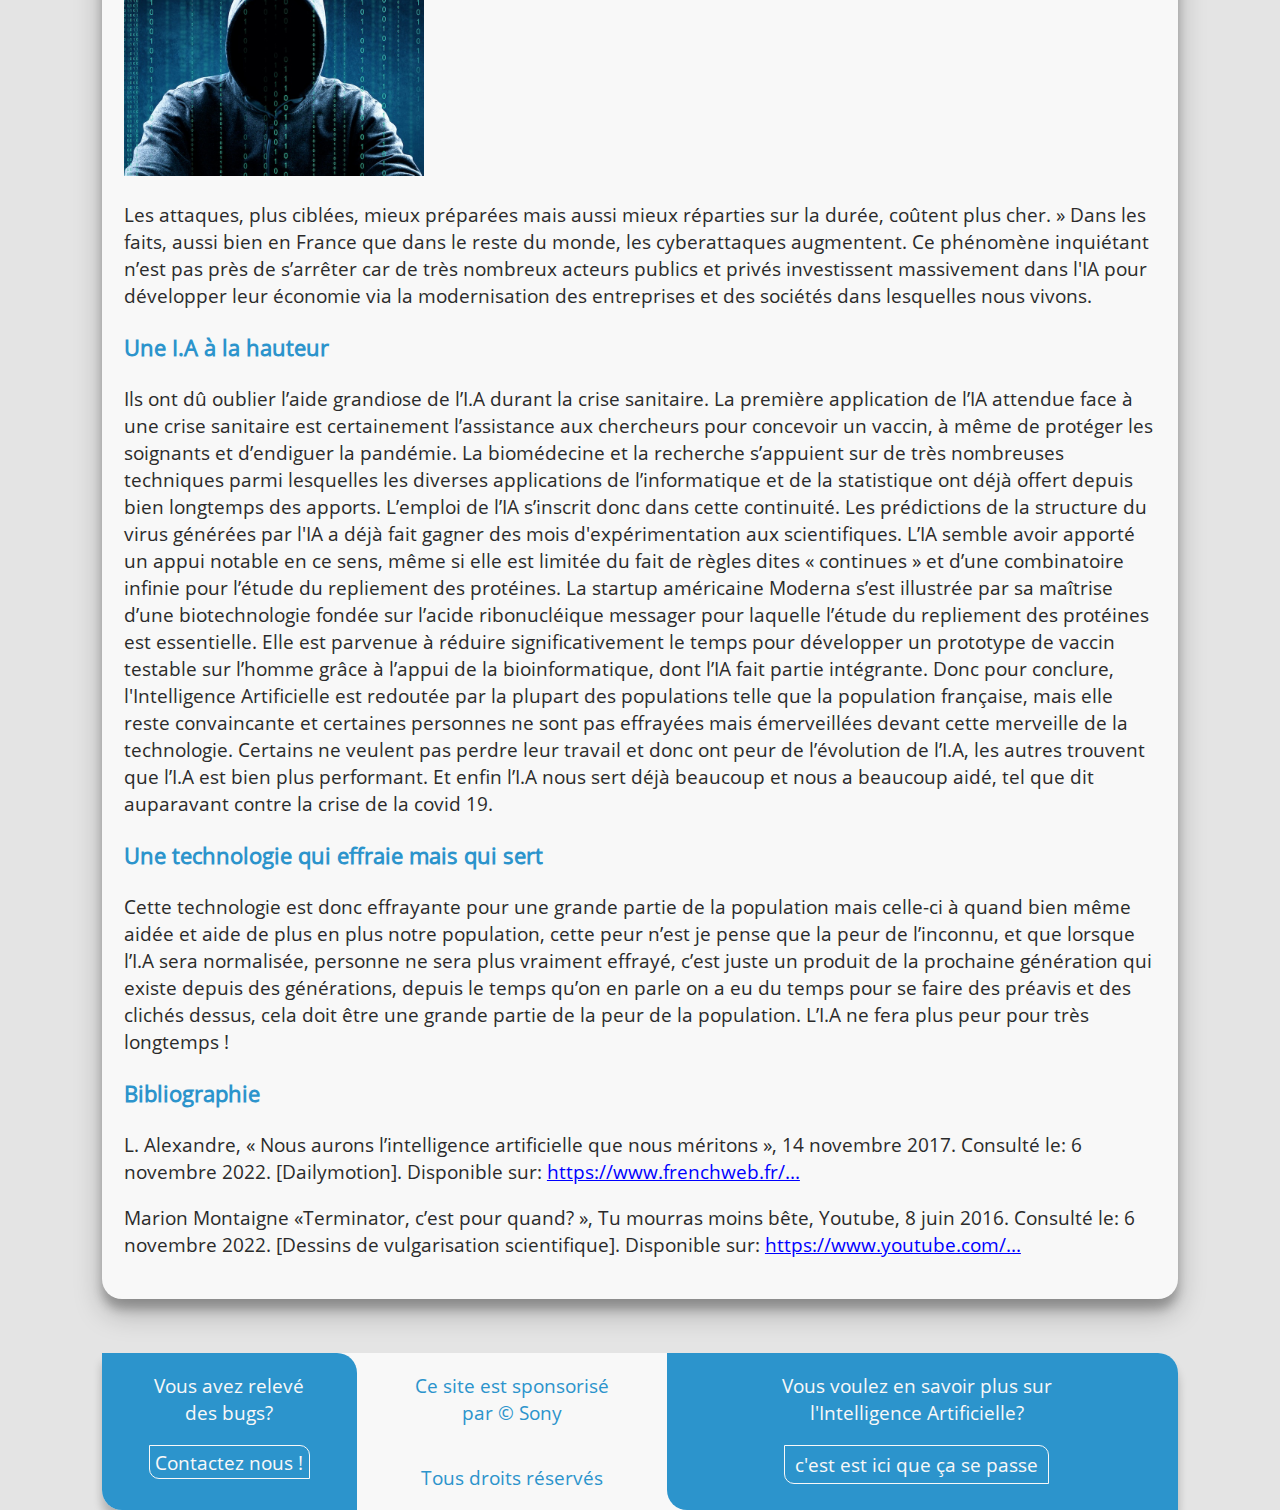
<file: pages/page3.html>
<!DOCTYPE HTML>
<html lang="fr">
<head>
    <meta charset="UTF-8">
    <meta name="viewport" content="width=device-width, initial-scale=1">
    <link rel="stylesheet" type="text/css" href="../css/styles.css">
    <title>Controverse I.A.</title>
</head>
<body>
    <header id="top">
        <h1><a href="../page.html"><strong>Intelligences Artificielles</strong></a></h1>
        <nav>
            <blockquote id="question">Les I.A. sont elles vraiment intelligentes?</blockquote>
            <div class="button">
                <a href="../page.html">Accueil</a>
            </div>
            <div class="button">
                <a href="">Pages</a>
                <div class="submenu">
                    <div><a href="page1.html" class="sub">Page 1</a></div>
                    <div><a href="page2.html" class="sub">Page 2</a></div>
                    <div><a href="page3.html" class="sub">Page 3</a></div>
                    <div><a href="page4.html" class="sub">Page 4</a></div>
                </div>
            </div>
            <div class="button">
                <a href="contact.html">Contacts</a>
            </div>
            <div id="burger">
                <svg width="34px" height="27px">
                    <rect width="34px" height="4px"/>
                    <rect y="11" width="34px" height="4px"/>
                    <rect y="23" width="34px" height="4px"/>
                </svg>
                <div id="b_submenu">
                    <div>
                        <a href="../index.html">Accueil</a>
                    </div>
                    <div>
                        <a href="contact.html">Contacts</a>
                    </div>
                    <div>
                        <a href="" class="sub">Pages</a>
                        <div id="b_subpages">
                            <a href="page1.html" class="sub">Page 1</a>
                            <a href="page2.html" class="sub">Page 2</a>
                            <a href="page3.html" class="sub">Page 3</a>
                            <a href="page4.html" class="sub">Page 4</a>
                        </div>
                    </div>
                </div>
            </div>
        </nav>
    </header>
    <main>
        <h2>La vision sociale de l’intelligence artificielle.</h2>
            <article>
                <h3>La peur et l’enthousiasme provoqués par l’I.A</h3>
                <p>
                    L’évolution de cette Intelligence Artificielle est assez soudaine et la plupart de la population, qu'elle soit française ou mondiale à peur que cette évolution ait trop d'ampleur sur notre quotidien et notre vie en générale. Or la population française est l’une des plus effrayée à ce sujet. Par exemple, prenons la Chine comme moyen de comparaison. En effet une majorité des Français sondés s'attendent à un impact négatif sur leur salaire ou leur pouvoir d'achat (65% contre seulement 21% en Chine), ainsi que sur l'emploi (59% craignent un impact négatif sur les capacités de recrutement et 50% sur la sécurité d'emploi contre 29% en Chine). Sans compter les craintes de déshumanisation du travail et l'augmentation des inégalités dues à l'IA. Ces préoccupations sont globalement partagées par les différents pays interrogés, y compris pour les personnes travaillant déjà avec de l'IA. Ainsi, plus de 3 personnes sur 4 redoutent une surveillance et un contrôle accrus de leur travail. C'est le cas de 82% des personnes dans les organisations qui les utilisent déjà.</p><img src="../images/page3.1.jpeg" alt="Un graphique de l'évolution de l'IA"><p> En parallèle, plus de deux tiers des travailleurs craignent également que cela entraîne des pertes d'emplois en raison d'une charge de travail réduite (76% lorsqu'ils utilisent déjà l'IA). Enfin, les salariés redoutent aussi largement une baisse de la cohésion sociale et des problèmes éthiques en matière de protection des données. Mais il reste de l’espoir. Puisque actuellement, plus d'une personne active sur cinq travaille déjà dans une organisation où l'intelligence artificielle est utilisée à travers des outils ou des applications (22%). Pour autant, ce constat est très contrasté selon les pays. Ainsi, la Chine est la plus avancée en la matière (31% des salariés travaillant dans des organisations utilisant déjà l'IA), suivie du Canada (26%) et des États-Unis (24%). Loin derrière, l'Europe est à la traîne avec le Royaume-Uni (20%), l'Espagne (18%), la France (16%) et enfin l'Allemagne (15%). Les employés étant déjà au contact de l'IA sont ceux qui sont les plus positifs quant aux conséquences sur leur travail. Parmi eux, 75% estiment que l'IA a eu un impact positif sur leur efficacité, 75% sur leurs résultats, 74% sur la façon dont leur travail est organisé. Les salariés utilisant déjà l'IA sont encore plus enthousiastes que les autres lorsqu'ils évoquent l'impact de l'IA dans les cinq prochaines années : plus de 8 sur 10 considèrent que cela aura un impact positif sur leur organisation, notamment sur la croissance et l'organisation de l'entreprise.
                </p>
                <h3>Un futur de cyberattaques qui effraie</h3>
                <p>
                    Si leur principale préoccupation est l’impact qu’aura cette technologie sur leur vie professionnelle, les conséquences de la digitalisation et de leur environnement dans la sphère personnelle les inquiètent aussi. La logique est implacable, plus la population dépendra des appareils connectés, plus ces derniers pourraient être utilisés à mauvais escient par des hackers, plus les utilisateurs seront vulnérables et exposés aux problèmes de cybersécurité. Selon l’étude The Global State of Information Security de PwC, la grande majorité des Français redoute le piratage des technologies qui les entourent : 36 % craignent une interruption du fonctionnement des machines, une mauvaise utilisation de leurs données sensibles, une atteinte à la propriété physique, 32 % une menace pour la qualité des produits et 25 % un risque pour leurs vies. Philippe Trouchaud, associé Cyber Intelligence chez PwC, constate « une réelle professionnalisation des attaquants. Leurs motivations relèvent désormais beaucoup plus d’un intérêt économique (détournement d’argent, vol d’actifs…) que du simple caractère malveillant.</p><img  src="../images/page3.2.jpeg" alt="Un Hacker"><p> Les attaques, plus ciblées, mieux préparées mais aussi mieux réparties sur la durée, coûtent plus cher. » Dans les faits, aussi bien en France que dans le reste du monde, les cyberattaques augmentent. Ce phénomène inquiétant n’est pas près de s’arrêter car de très nombreux acteurs publics et privés investissent massivement dans l'IA pour développer leur économie via la modernisation des entreprises et des sociétés dans lesquelles nous vivons.
                </p>
                <h3>Une I.A à la hauteur</h3>
                <p>
                    Ils ont dû oublier l’aide grandiose de l’I.A durant la crise sanitaire. La première application de l’IA attendue face à une crise sanitaire est certainement l’assistance aux chercheurs pour concevoir un vaccin, à même de protéger les soignants et d’endiguer la pandémie. La biomédecine et la recherche s’appuient sur de très nombreuses techniques parmi lesquelles les diverses applications de l’informatique et de la statistique ont déjà offert depuis bien longtemps des apports. L’emploi de l’IA s’inscrit donc dans cette continuité. Les prédictions de la structure du virus générées par l'IA a déjà fait gagner des mois d'expérimentation aux scientifiques. L’IA semble avoir apporté un appui notable en ce sens, même si elle est limitée du fait de règles dites « continues » et d’une combinatoire infinie pour l’étude du repliement des protéines. La startup américaine Moderna s’est illustrée par sa maîtrise d’une biotechnologie fondée sur l’acide ribonucléique messager pour laquelle l’étude du repliement des protéines est essentielle. Elle est parvenue à réduire significativement le temps pour développer un prototype de vaccin testable sur l’homme grâce à l’appui de la bioinformatique, dont l’IA fait partie intégrante. Donc pour conclure, l'Intelligence Artificielle est redoutée par la plupart des populations telle que la population  française, mais elle reste convaincante et certaines personnes ne sont pas effrayées mais émerveillées devant cette merveille de la technologie. Certains ne veulent pas perdre leur travail et donc ont peur de l’évolution de l’I.A, les autres trouvent que l’I.A est bien plus performant. Et enfin l’I.A nous sert déjà beaucoup et nous a beaucoup aidé, tel que dit auparavant contre la crise de la covid 19.
                </p>
                <h3>Une technologie qui effraie mais qui sert</h3>
                <p>
                    Cette technologie est donc effrayante pour une grande partie de la population mais celle-ci à quand bien même aidée et aide de plus en plus notre population, cette peur n’est je pense que la peur de l’inconnu, et que lorsque l’I.A sera normalisée, personne ne sera plus vraiment effrayé, c’est juste un produit de la prochaine génération qui existe depuis des générations, depuis le temps qu’on en parle on a eu du temps pour se faire des préavis et des clichés dessus, cela doit être une grande partie de la peur de la population. L’I.A ne fera plus peur pour très longtemps !
                <p>
                <h3>Bibliographie</h3>
                <p>
                    L. Alexandre, « Nous aurons l’intelligence artificielle que nous méritons », 14 novembre 2017. Consulté le: 6 novembre 2022. [Dailymotion]. Disponible sur: <a class="bibli" href="https://www.frenchweb.fr/laurent-alexandre-nous-aurons-lintelligence-artificielle-que-nous-meritons/308636">https://www.frenchweb.fr/...</a>
                </p>
                <p>
                    Marion Montaigne «Terminator, c’est pour quand? », Tu mourras moins bête, Youtube, 8 juin 2016. Consulté le: 6 novembre 2022. [Dessins de vulgarisation scientifique]. Disponible sur: <a class="bibli" href="https://www.youtube.com/watch?v=_sVSW0A6d4g">https://www.youtube.com/...</a>
                </p>
            </article>
            <a href="#top"><img alt="flèche" src="../images/fleche.png" id="gotop"></a>
        </main>
        <footer>
            <div><p>Vous avez relevé des bugs?</p><a href="../pages/contact.html">Contactez nous ! </a></div>
            <div><p>Ce site est sponsorisé par © Sony</p><p>Tous droits réservés</p></div>
            <div><p>Vous voulez en savoir plus sur l'Intelligence Artificielle? </p><a href="https://fr.wikipedia.org/wiki/Intelligence_artificielle">c'est est ici que ça se passe</a></div>
        </footer>
    </body>
    </html>
</file>
<file: css/styles.css>
html{
    scroll-behavior: smooth;
    scroll-padding-top: 120px;
}
body{
    margin: auto;
    width: 84%;
    max-width: 1800px;
    font-size: 120%;
    background-color: #e4e4e4;
    color: #2B2B2B;
    font-family: Opensans, Tahoma, Geneva, Verdana, sans-serif;
}
a{
    user-select: none;
    text-decoration: none;
    color: #F8F8F8;
}
a:visited{
    color: #F8F8F8;
}
img{
    max-width: 300px;
}
h3{
    color:rgb(44, 148, 204)
}
h2{

}
.bibli{
    color: blue;
    text-decoration: underline;
}
.bibli:visited{
    color: blue;
}


/* Header */
header{
    background-color: rgb(44, 148, 204);
    padding: 1%;
    box-shadow: rgba(0, 0, 0, 0.25) 0px 14px 28px, rgba(0, 0, 0, 0.22) 0px 10px 10px;
    user-select: none;
    position:sticky;
    border-radius: 0px 20px;
    margin-bottom: 5%;
}
h1{
    display:inline;
    font-size: 180%;
}
#question{
    flex-grow: 1;
}
nav{
    color: #F8F8F8;
    display: flex;
    justify-content: flex-end;
}
#question{
    margin-left: 0;
}
.button{
    top: 0;
    height: 10%;
    margin: 0 0 1.5% 2%;
    padding: 0 1%;
    font-size: 150%;
    display: flex;
    position: relative;
    border: 1px solid #F8F8F8;
}
.button:hover{
    background-color: #F8F8F8;
}
.button:nth-child(2){
    border-radius: 0 0 0 10px;
}
.button:nth-child(2):hover > div{
    border-radius: 0 0 0 10px;
}
.button:nth-child(4){
    border-radius: 0 10px 0 0;
}
.sub{
    display: inline-block;
    position: relative;
    color: silver;
    margin-bottom: 2px;
} 
.sub:after{
    content: '';
    position: absolute;
    width: 100%;
    transform: scaleX(0);
    height: 2px;
    bottom: 0;
    left: 0;
    background-color: silver;
    transform-origin: bottom right;
    transition: transform 0.25s ease-out;
}
.sub:hover:after{
    transform: scaleX(1);
    transform-origin: bottom left;
}

/* Burger*/
rect{
    fill: white;
    width: 34px;
    height: 4px;
    border-radius: 5px;
}
#burger, #b_subpages{
    display: none;
    border: none;
}
#burger:hover #b_submenu{
    display: block;
}
.button:hover a{
    color: rgb(44, 148, 204);
}
.button:hover > div.submenu{
    display: block;
}
.submenu{
    font-size: 75%;
    position: absolute;
    padding: 0 1.5% 5% 0;
    top: 100%;
    left: -1px;
    background-color: #F8F8F8;
    display: none;
    width: 100%;
    text-align: center;
}
nav > div:first-child > div.submenu{
    border-radius: 0 0 0 10px;
}
#b_submenu{
    display: none;
    right: 0;
    position: absolute;
    padding: 1.5%;
    border-radius: 5px;
    background-color: rgb(44, 148, 204);
    box-shadow: rgba(0, 0, 0, 0.01) 0px 14px 28px, rgba(0, 0, 0, 0.22) 0px 10px 10px;
    text-align: right;
}
#burger div div:hover #b_subpages{
    display: block;
}
#b_subpages{
    position: absolute;
    padding: 5%;
    background-color: rgb(44, 148, 204);
    border-radius: 5px;
    box-shadow: rgba(0, 0, 0, 0.01) 0px 14px 28px, rgba(0, 0, 0, 0.22) 0px 10px 10px;
    text-align: center;
}



/* Main */
h2{
    color:rgb(44, 148, 204);
    font-size: 180%;
    margin-top: 5%;
}
article{
    background-color: #F8F8F8;
    padding: 2%;
    border-radius: 20px;
    box-shadow: rgba(0, 0, 0, 0.25) 0px 14px 28px, rgba(0, 0, 0, 0.22) 0px 10px 10px;
}
#gotop{
    height: 40px;
    width: 40px;
    position: fixed;
    right: 1%;
    bottom: 1%;
}



/* Responsive */
@media (max-width: 956px){
    body{
        font-size: 90%;
    }
    .button{
        display: none;
    }
    #burger{
        display: inline;
        margin-right: 3%;
        font-size: 150%;
    }
    img{
        max-width: 200px;
    }
    fieldset{
        width: 40%;
    }
}




/* Footer*/

footer{
    display: flex;
    flex-direction: row;
    background-color: #F8F8F8;
    border-radius: 0 20px;
    margin-top: 5%;
    box-shadow: rgba(0, 0, 0, 0.01) 0px 14px 28px, rgba(0, 0, 0, 0.22) 0px 10px 10px;
}

footer div:nth-of-type(2n+1){
    background-color: rgb(44, 148, 204);
}

footer div{
    flex-grow: 1;
    display: flex;
    flex-direction: column;
    align-items: center;
    border-radius: 0 20px;
}

footer div:nth-child(3){
    text-align: right;
    padding-right: 1%;
}

footer div p{
    color: rgb(44, 148, 204);
    width: 63%;
    text-align: center;
}

footer a{
    margin-bottom: 2%;
    border-radius: 0 10px;
    border: 1px #F8F8F8 solid;
    padding: 1% 2%;
}

footer a:visited{
    color: wheat;
    border: 1px wheat solid;
}

footer a:hover{
    color: rgb(44, 148, 204);
    background-color: #F8F8F8;
}

footer div:nth-of-type(2n+1) p{
    color: #F8F8F8;
}

footer p{
    display: inline;
}



/* Contact Page */
fieldset{
    border-radius: 18px;
    background-color: white;
    box-shadow: rgba(0, 0, 0, 0.01) 0px 14px 28px, rgba(0, 0, 0, 0.22) 0px 10px 10px;
}
input, textarea{
    border-radius: 5px;
    border: 1px solid #2B2B2B;
    background-color: #F8F8F8;
}
#send{
    display: inline;
    right: 0;
    top: 0;
}
.list{
    text-indent: 3%;
}




/* Font */
@font-face{
    font-family: Opensans;
    src: url(../Font/OpenSans.ttf);
}
</file>
